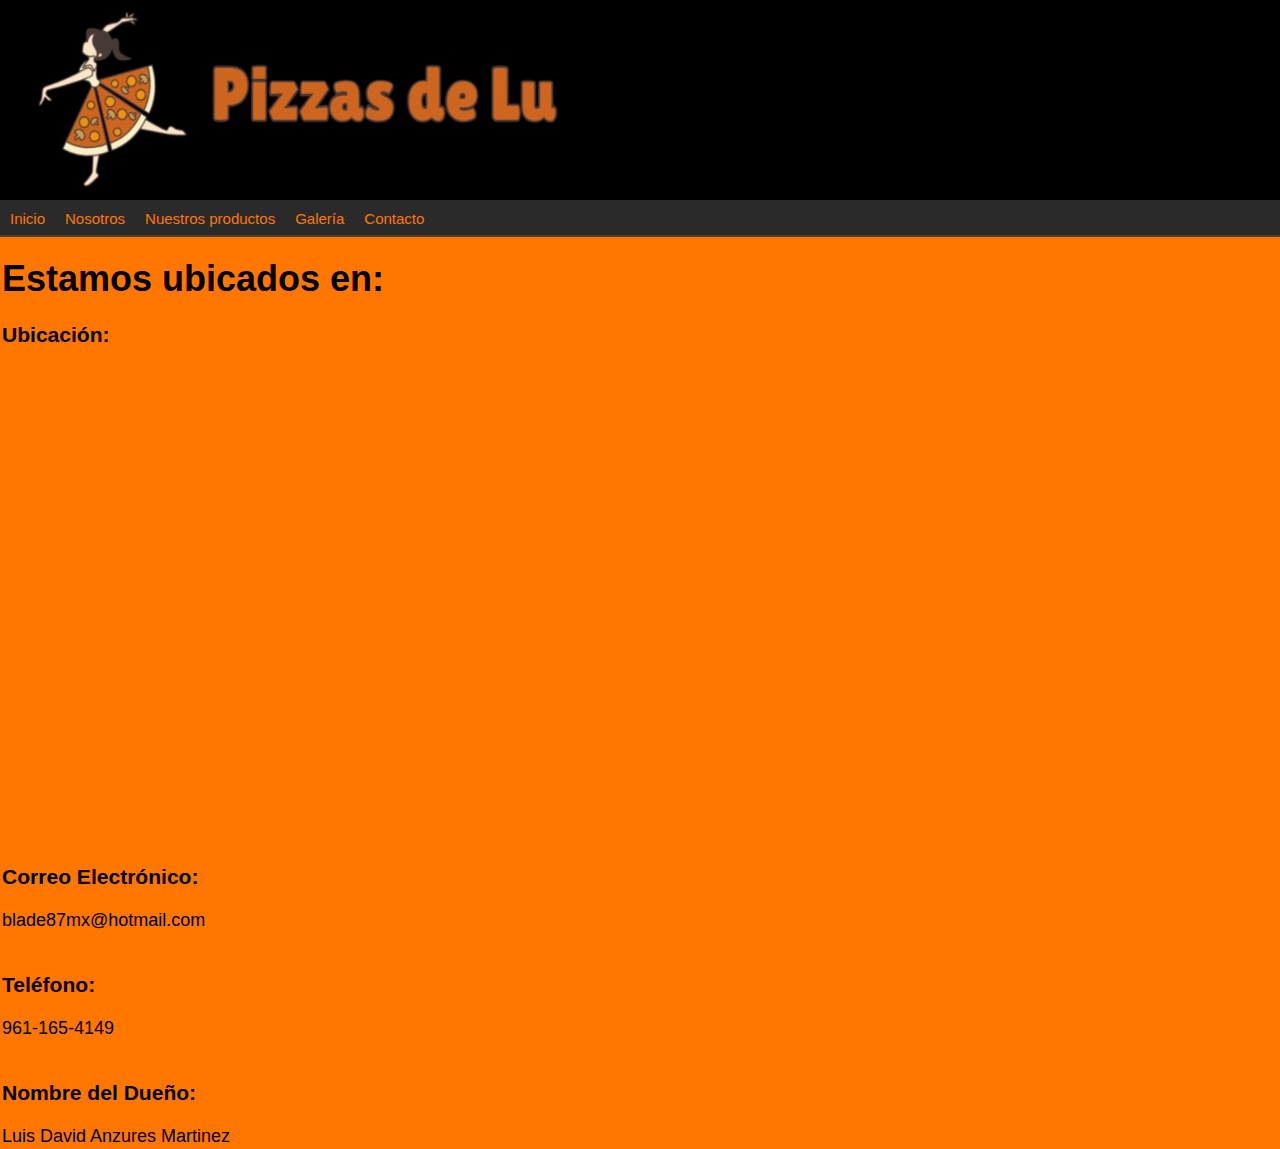
<file: Practica8/Practica8/contacto.html>
<!DOCTYPE html>
<html lang="en">
<head>
    <meta charset="UTF-8">
    <meta http-equiv="X-UA-Compatible" content="IE=edge">
    <meta name="viewport" content="width=device-width, initial-scale=1.0">
    <link rel="stylesheet" href="css/style.css">
    <title>Práctica8</title>
</head>
<body>
    <div id="encabezado">
        <div id="menu">
            <ul>
                <li><a href="index.html" title="Página Principal">Inicio</a></li>
                <li><a href="nosotros.html" title="Descripción del Negocio">Nosotros</a></li>
                <li><a href="productos.html" title="Catálogo">Nuestros productos</a></li>
                <li><a href="Galeria.html" title="Fotos">Galería</a></li>
                <li><a href="contacto.html" title="Nuestros Datos">Contacto</a></li>
            </ul>
        </div>
    </div>

    
        <font face="Arial" size="4">
    <table>
        <div>
            <br>
            <Tr>
                <td>
                    <h1>Estamos ubicados en:</h1>
                    <br>
                </td>
            </Tr>
            <Tr>

                <td>
                    <h3><b>Ubicación:</b></h3><br> <iframe src="https://www.google.com/maps/embed?pb=!1m18!1m12!1m3!1d3812.6678512157036!2d-92.7039983!3d17.137693800000005!2m3!1f0!2f0!3f0!3m2!1i1024!2i768!4f13.1!3m3!1m2!1s0x85ed73d147d3fd5b%3A0x399079bd58a5a83f!2sAv.%20Constituci%C3%B3n%20Ote.%20124%2C%20San%20Sebasti%C3%A1n%2C%2029820%20Simojovel%20de%20Allende%2C%20Chis.!5e0!3m2!1ses-419!2smx!4v1663702498409!5m2!1ses-419!2smx" width="600" height="450" style="border:0;" allowfullscreen="" loading="lazy" referrerpolicy="no-referrer-when-downgrade"></iframe>
                    <br><br><br><h3><b>Correo Electrónico:</b></h3><br> blade87mx@hotmail.com
                    <br><br><br><h3><b>Teléfono:</b></h3><br> 961-165-4149
                    <br><br><br><h3><b>Nombre del Dueño:</b></h3><br> Luis David Anzures Martinez

            </Tr>
        </font>
    </center>
    </table>
   
</body>
</html>
</file>
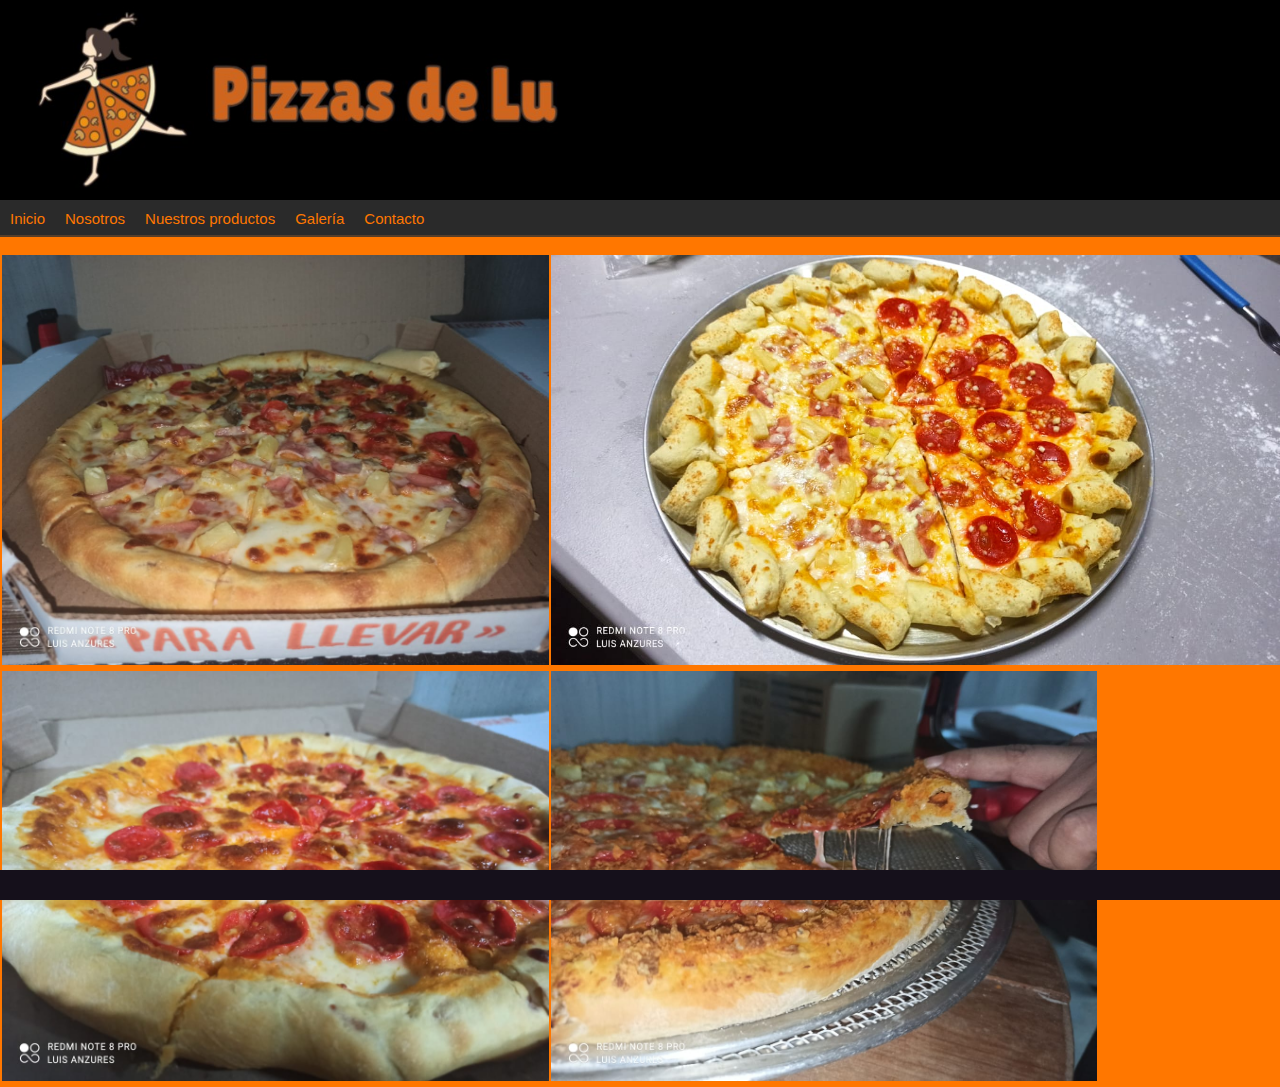
<file: Practica8/Practica8/Galeria.html>
<!DOCTYPE html>
<html lang="en">
<head>
    <meta charset="UTF-8">
    <meta http-equiv="X-UA-Compatible" content="IE=edge">
    <meta name="viewport" content="width=device-width, initial-scale=1.0">
    <link rel="stylesheet" href="css/style.css">
    <title>Práctica 8</title>
</head>
<body>
    <div id="encabezado">
        <div id="menu">
            <ul>
                <li><a href="index.html" title="Página Principal">Inicio</a></li>
                <li><a href="nosotros.html" title="Descripción del Negocio">Nosotros</a></li>
                <li><a href="productos.html" title="Catálogo">Nuestros productos</a></li>
                <li><a href="Galeria.html" title="Fotos">Galería</a></li>
                <li><a href="contacto.html" title="Nuestros Datos">Contacto</a></li>
            </ul>
        </div>
    </div>

    
        <font face="Arial" size="3">
    <table>
        <div>
            <br>
            <Tr>
                <td>
                    <img src="img/foto1.jpeg" height="410px" weight="400px">
                </td>
                <td>
                    <img src="img/foto2.jpeg" height="410px" weight="400px">
                </td>
            </Tr>
            <Tr>
                <td>
                    <img src="img/foto4.jpeg" height="410px" weight="400px">
                </td>
                <td>
                    <img src="img/foto5.jpeg" height="410px" weight="400px">
                </td>
            </Tr>
        </font>
        <div class="piePagina">
        </div>
    </center>
    </table>
   
</body>
</html>
</file>
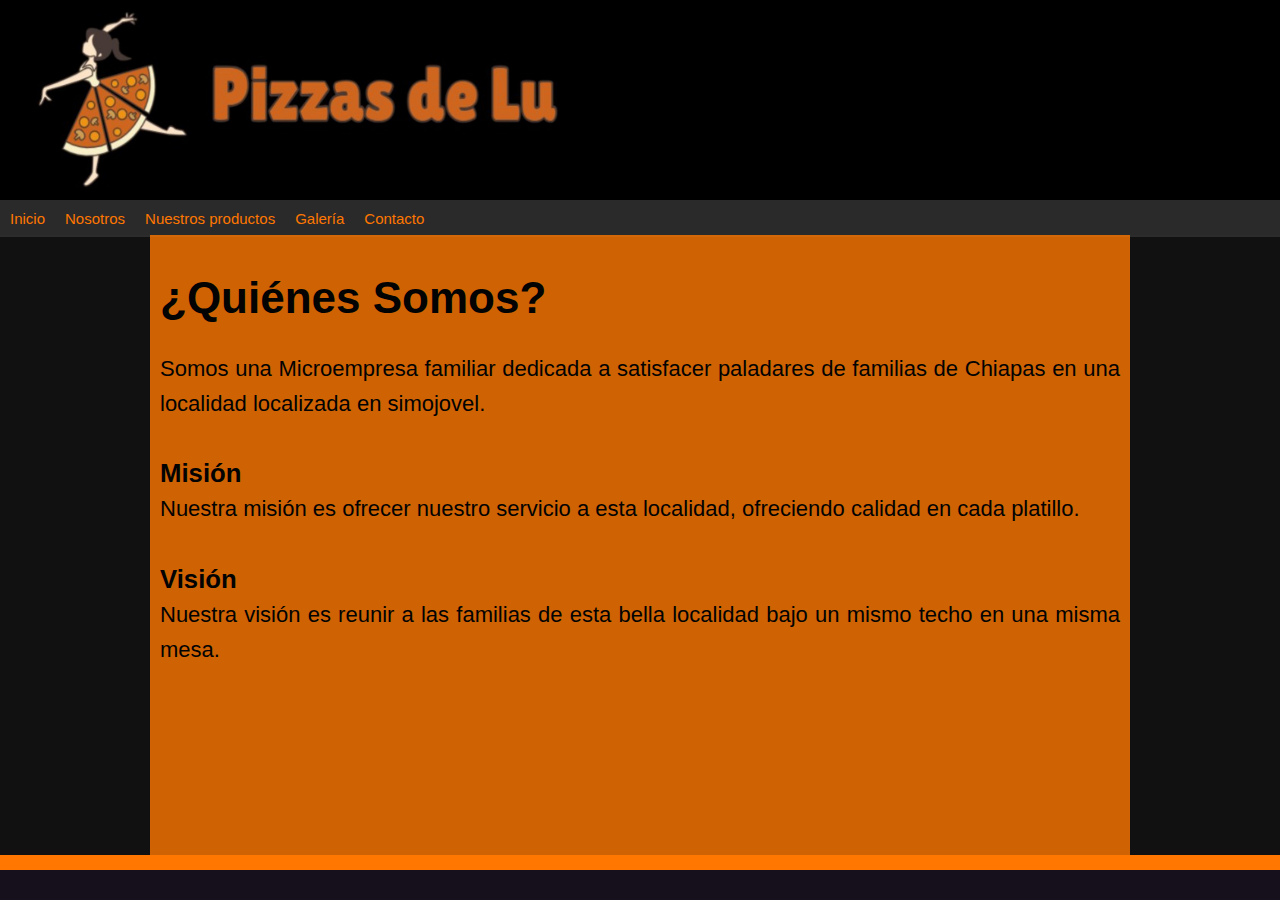
<file: Practica8/Practica8/nosotros.html>
<!DOCTYPE html>
<html lang="en">
<head>
    <meta charset="UTF-8">
    <meta http-equiv="X-UA-Compatible" content="IE=edge">
    <meta name="viewport" content="width=device-width, initial-scale=1.0">
    <link rel="stylesheet" href="css/style.css">
    <title>Práctica 8</title>
</head>
<body>
    <div id="encabezado">
        <div id="menu">
            <ul>
                <li><a href="index.html" title="Página Principal">Inicio</a></li>
                <li><a href="nosotros.html" title="Descripción del Negocio">Nosotros</a></li>
                <li><a href="productos.html" title="Catálogo">Nuestros productos</a></li>
                <li><a href="Galeria.html" title="Fotos">Galería</a></li>
                <li><a href="contacto.html" title="Nuestros Datos">Contacto</a></li>
            </ul>
        </div>
    </div>

        <div class="areaPrincipal">
            <div id="datos">
                <br><h1>¿Quiénes Somos?</h1><br>
                <p class="texto-justificado">Somos una Microempresa familiar dedicada a satisfacer paladares de familias de Chiapas en una localidad localizada en simojovel.
                </p>
                <br>
               <h3>Misión</h3> 
                <p class="texto-justificado">Nuestra misión es ofrecer nuestro servicio a esta localidad, ofreciendo calidad en cada platillo.
                <br><br>
               <h3>Visión</h3> 
                <p class="texto-justificado">Nuestra visión es reunir a las familias de esta bella localidad bajo un mismo techo en una misma mesa.
            </div>
            
        </div>
        <div class="piePagina">
        </div>
</body>
</html>
</file>
<file: Practica8/Practica8/css/style.css>
*{
    margin: 0;
    padding: 0;
}
body{
    background-color: #ff7700;

}
td{
    vertical-align: top;
}
.texto-justificado{
    text-align: justify;
}
.areaPrincipal{
    background-color: #111111;
    -webkit-background-size: 100% 100%;
    -moz-background-size: 100% 100%;
    -o-background-size: 100% 100%;
    background-size: 100% 100%;
}   
#encabezado{
    background: #000000;
    height: 235px;
    text-align: center;
    background-image: url("../img/Logo1.jpg");
    background-repeat: no-repeat;
    background-size: 600px 200px;
}
.piePagina{
    width: 100%;
    height: 30px;
    background: #15101b;
    color: rgb(255, 255, 255);
    bottom: 0;
    position: fixed;
    left: 0;
}
#menu{
    height: 40px;
    position: relative;
    top:200px;
}
ul{
    list-style-type: none;
    margin: 0;
    padding: 0;
    overflow: hidden;
    background-color: #333333d3;
}
li{
    float:left;
}
li a{
    display: block;
    color: rgb(255, 119, 0);
    text-align: center;
    padding: 10px;
    text-decoration: none;
    font-family: Arial, Helvetica, sans-serif;
    font-size:15px;
}
li a:hover{
    background-color: #111111;
}
#datos{
    width: 75%;
    background-color: rgb(255, 119, 0);
    height: 600px;
    margin: auto;
    opacity: 0.8;
    color: #000000;
    padding: 10px;
    font-family: Arial, Helvetica, sans-serif;
    font-size:22px;
    line-height: 1.6em;
}
</file>
